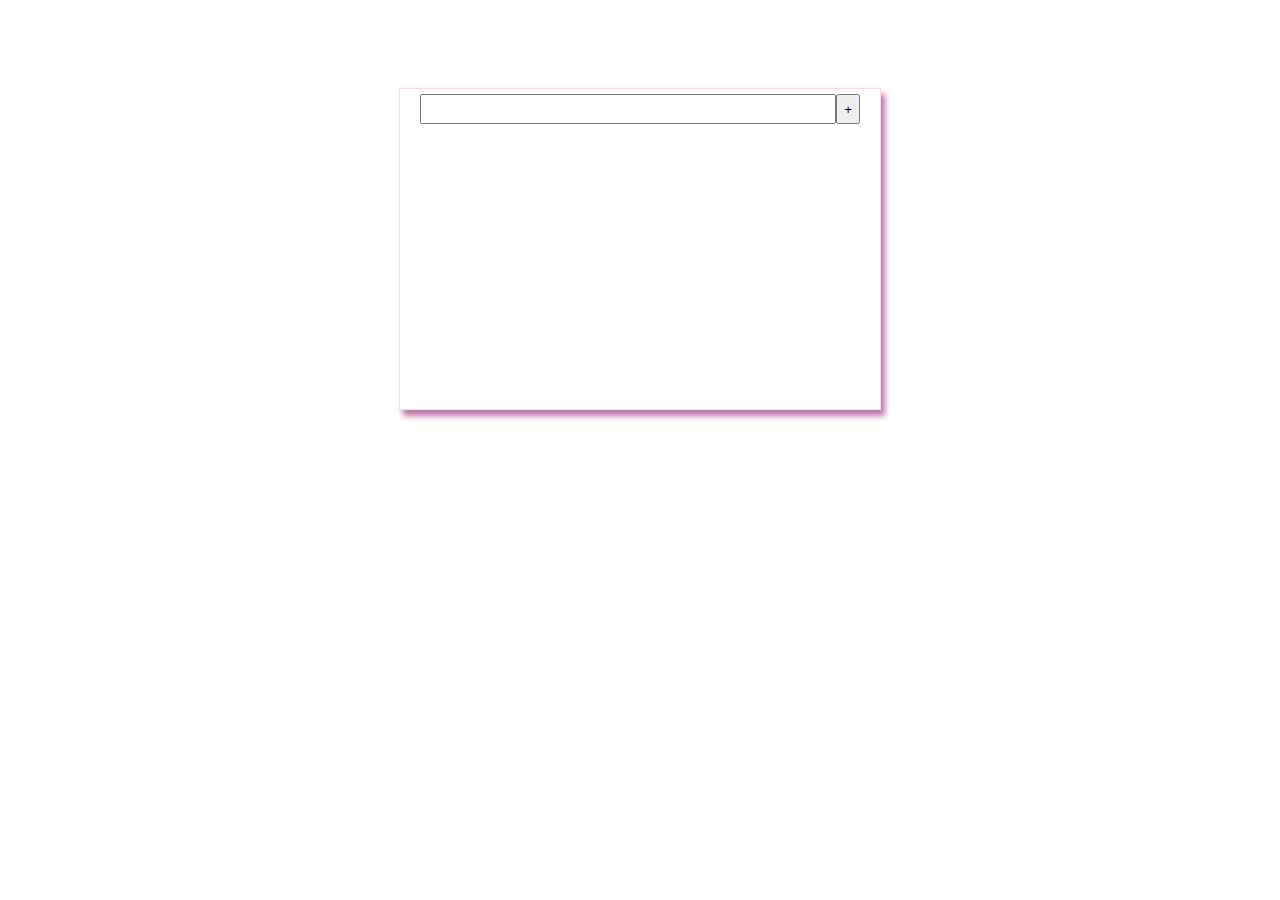
<file: finalindex.html>
<!DOCTYPE html>
<html lang="zh">
<head>
    <meta charset="UTF-8">
   <link rel="stylesheet" href="finalstyles.css">
    <title>今天要做什么鸭</title>
</head>
<body>
    
    <div id="default-todo-panel" class="todo-panel" >
        <div class="todo-editor"  >
            <input type="text" id="task-input" >
            <button>+</button>
        </div>
        <div class="todo-items">
            
        </div>
     </div>
    <script src="finalscripts.js"></script>
</body>
</html>
</file>
<file: finalstyles.css>
body{
    display: flex;
    justify-content: center;
}

.todo-panel{
    width: 30em;
    min-height: 20em;
    margin-top: 5em;

    border: 1px solid rgb(252, 216, 247);
    box-shadow: 4px 6px 6px rgb(187, 117, 169);
}

.todo-editor{
    padding: 5px 20px;
    display: flex;
}

.todo-editor input{
    flex-grow: 1;
    font-size: 1.2em;
    padding: 2px 5px;
}

.todo-items{
    padding: 5px 20px;
}

.todo-items > .task{
    display: flex;
    align-items: center;
}

.todo-items > .task > input{
    width: 1.5em;
    height: 1.5em;
}

.todo-items > .task > label {
    flex-grow: 1;
}

.todo-items .ctrlbar > button{
    border: none;
    background: none;
    color: rgb(250, 118, 162);
    cursor: pointer;
}

.todo-items .ctrlbar > button:disabled{
    color: rgb(197, 169, 192);
    /*cursor: pointer;*/
}

.todo-items .ctrlbar > button:disabled:hover{
    font-weight: unset;
}

.todo-items .ctrlbar > button:hover{
    font-weight: bolder;
}

.task.done > label {
    text-decoration: line-through;
}
</file>
